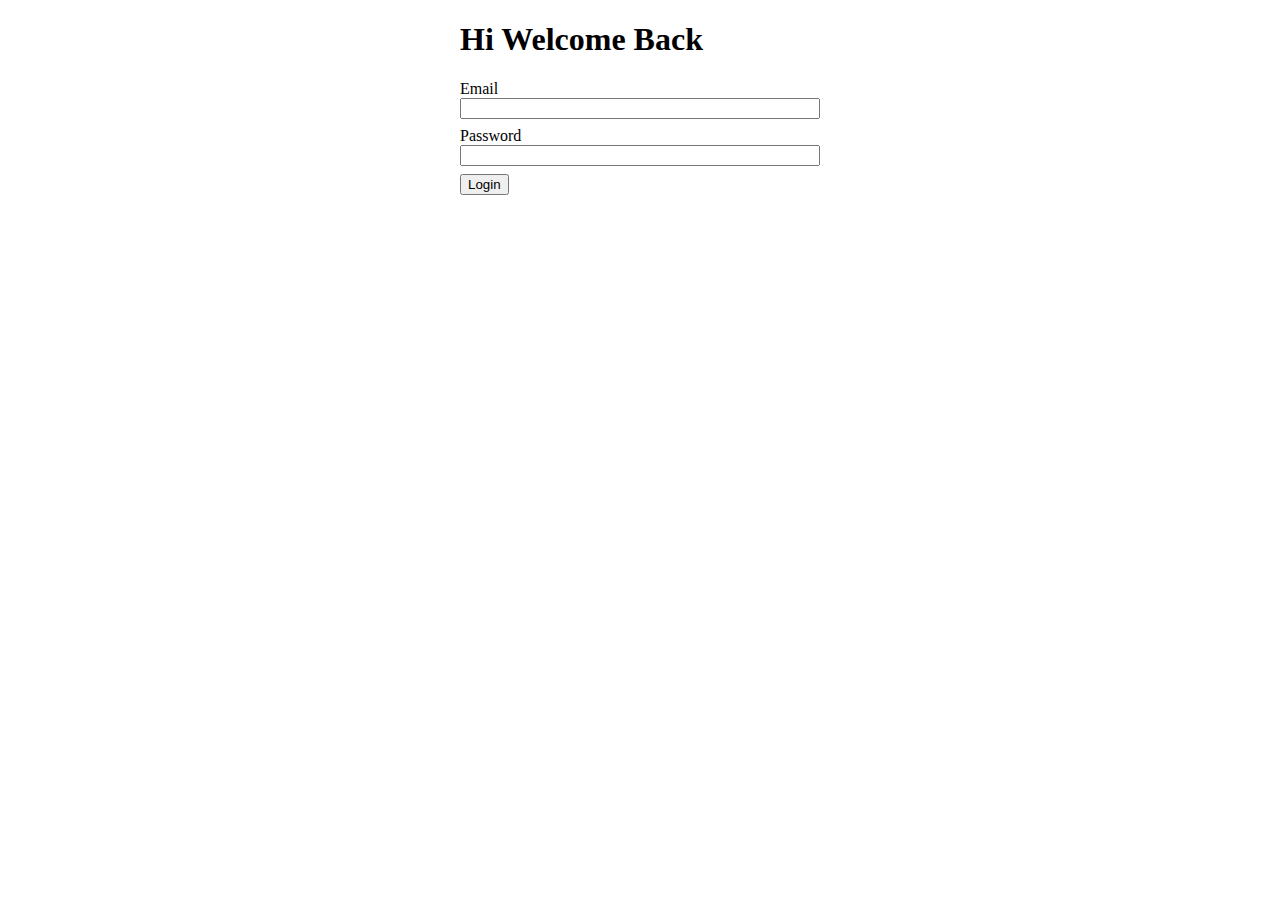
<file: index.html>
<!DOCTYPE html>
<html lang="en">
<head>
    <meta charset="UTF-8">
    <meta name="viewport" content="width=device-width, initial-scale=1.0">
    <title>Login Page</title>
    <link rel="stylesheet" href="css/theme/style.css">
</head>
<body>
    <div class="container">
        <h1>Hi Welcome Back</h1>
        <form>
            <div class="form__group">
                <label for="email">Email</label>
                <input type="email" name="email" id="email">
            </div>
            <div class="form__group">
                <label for="password">Password</label>
                <input type="password" name="password" id="password">
            </div>
            <div class="form__group">
                <button type="submit">Login</button>
            </div>
        </form>
    </div>
</body>
</html>
</file>
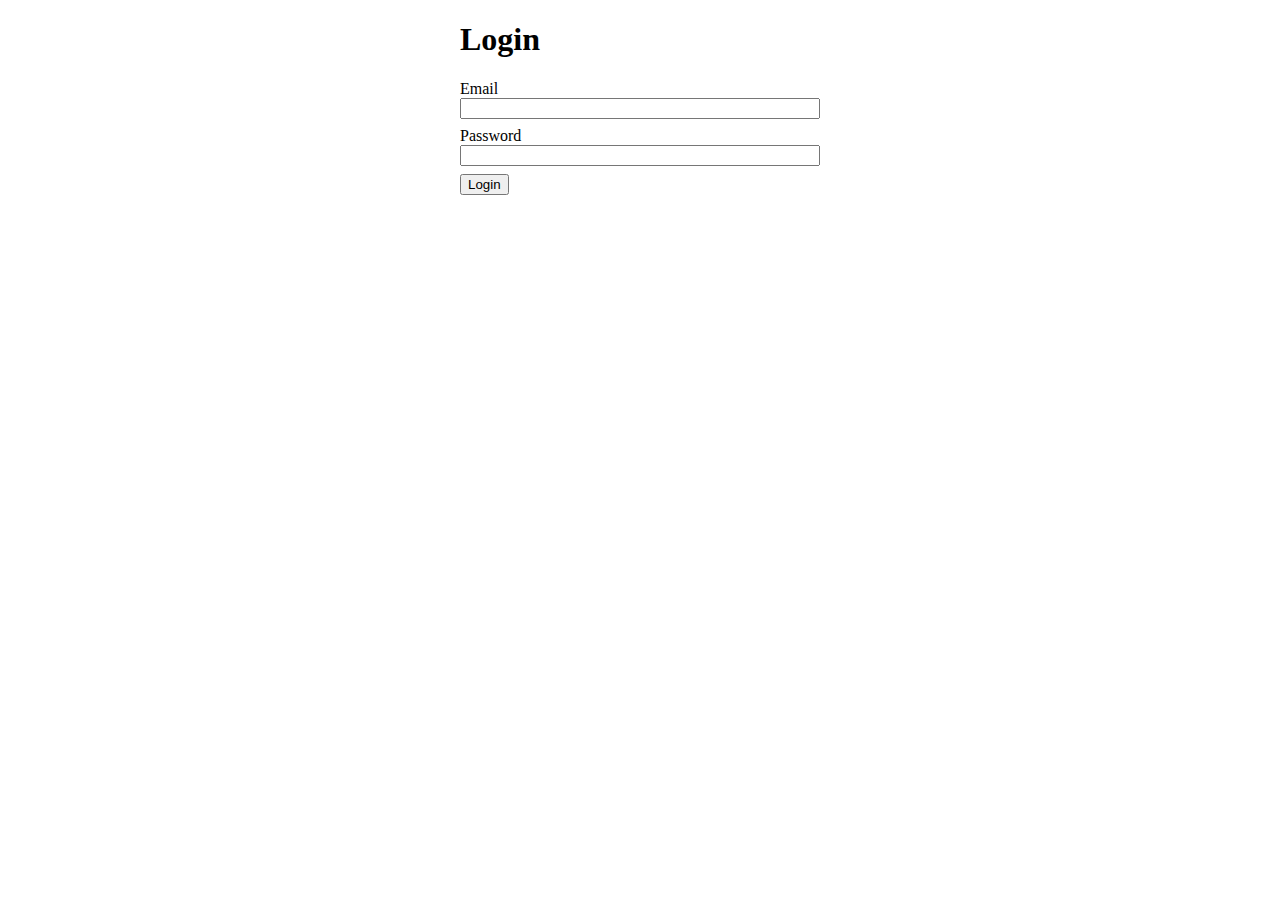
<file: form.html>
<!DOCTYPE html>
<html lang="en">
<head>
    <meta charset="UTF-8">
    <meta name="viewport" content="width=device-width, initial-scale=1.0">
    <title>Login</title>
    <style>
        * {
            box-sizing: border-box;
        }
        .container {
            width: 360px;
            margin: 0 auto;
        }
        label {
            display: block;
        }
        input {
            width: 100%;
        }
        .form__group {
            margin-top: 8px;
            margin-bottom: 8px;
        }
    </style>
</head>
<body>
    <div class="container">
        <h1>Login</h1>
        <form>
            <div class="form__group">
                <label for="email">Email</label>
                <input type="email" name="email" id="email">
            </div>
            <div class="form__group">
                <label for="password">Password</label>
                <input type="password" name="password" id="password">
            </div>
            <div class="form__group">
                <button type="submit">Login</button>
            </div>
        </form>
    </div>
</body>
</html>
</file>
<file: css/theme/style.css>
* {
    box-sizing: border-box;
}
.container {
    width: 360px;
    margin: 0 auto;
}
label {
    display: block;
}
input {
    width: 100%;
}
.form__group {
    margin-top: 8px;
    margin-bottom: 8px;
}
</file>
